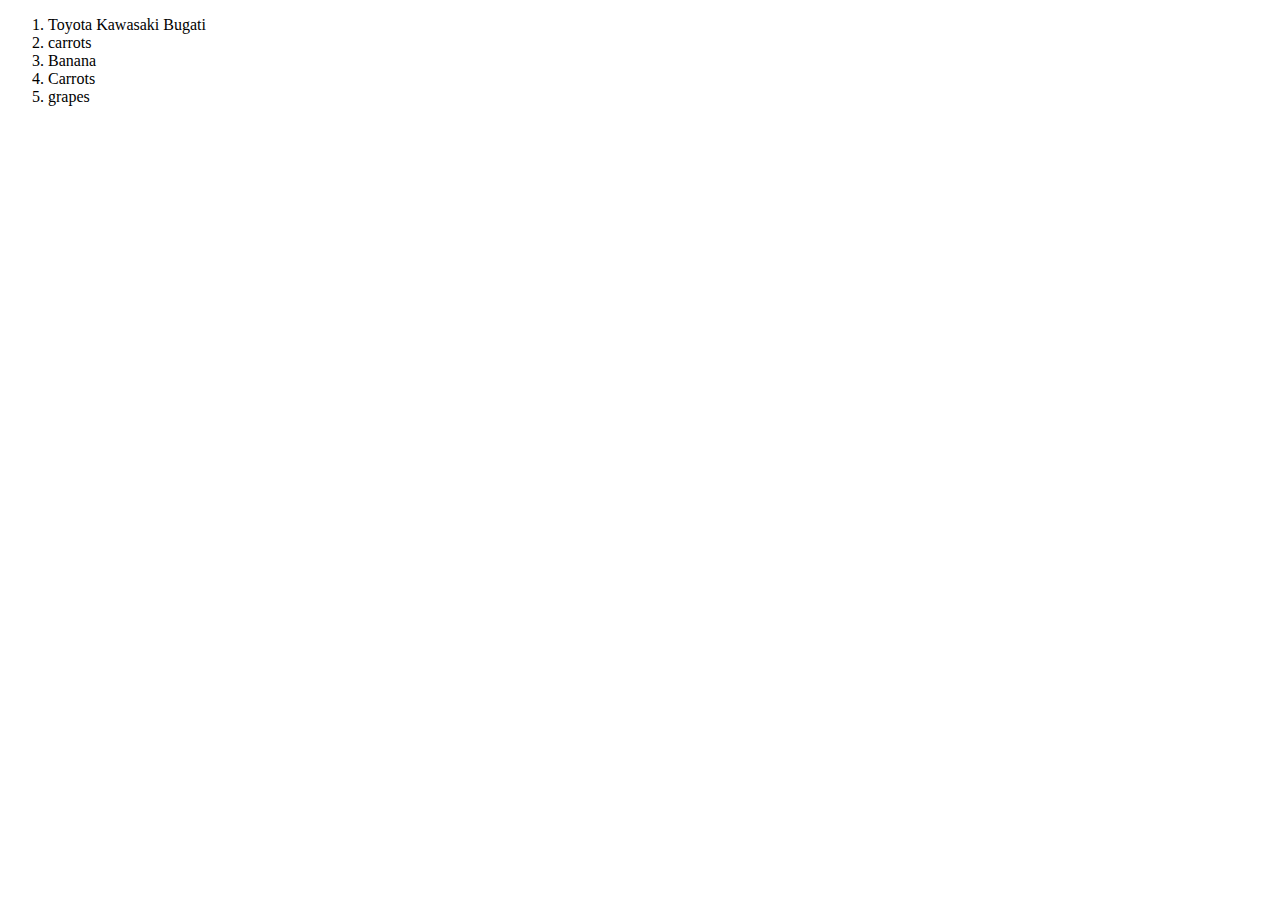
<file: img/mylist/mylist.html>
<!DOCTYPE html>
<html lang="en">
  <head>
    <meta charset="UTF-8" />
    <meta name="viewport" content="width=device-width, initial-scale=1.0" />
    <title>Document</title>
  </head>
  <body>
    <ol>
      <li>Toyota Kawasaki Bugati</li>

      <li>carrots</li>
      <li>Banana</li>
      <li>Carrots</li>
      <li>grapes</li>
    </ol>
  </body>
</html>
</file>
